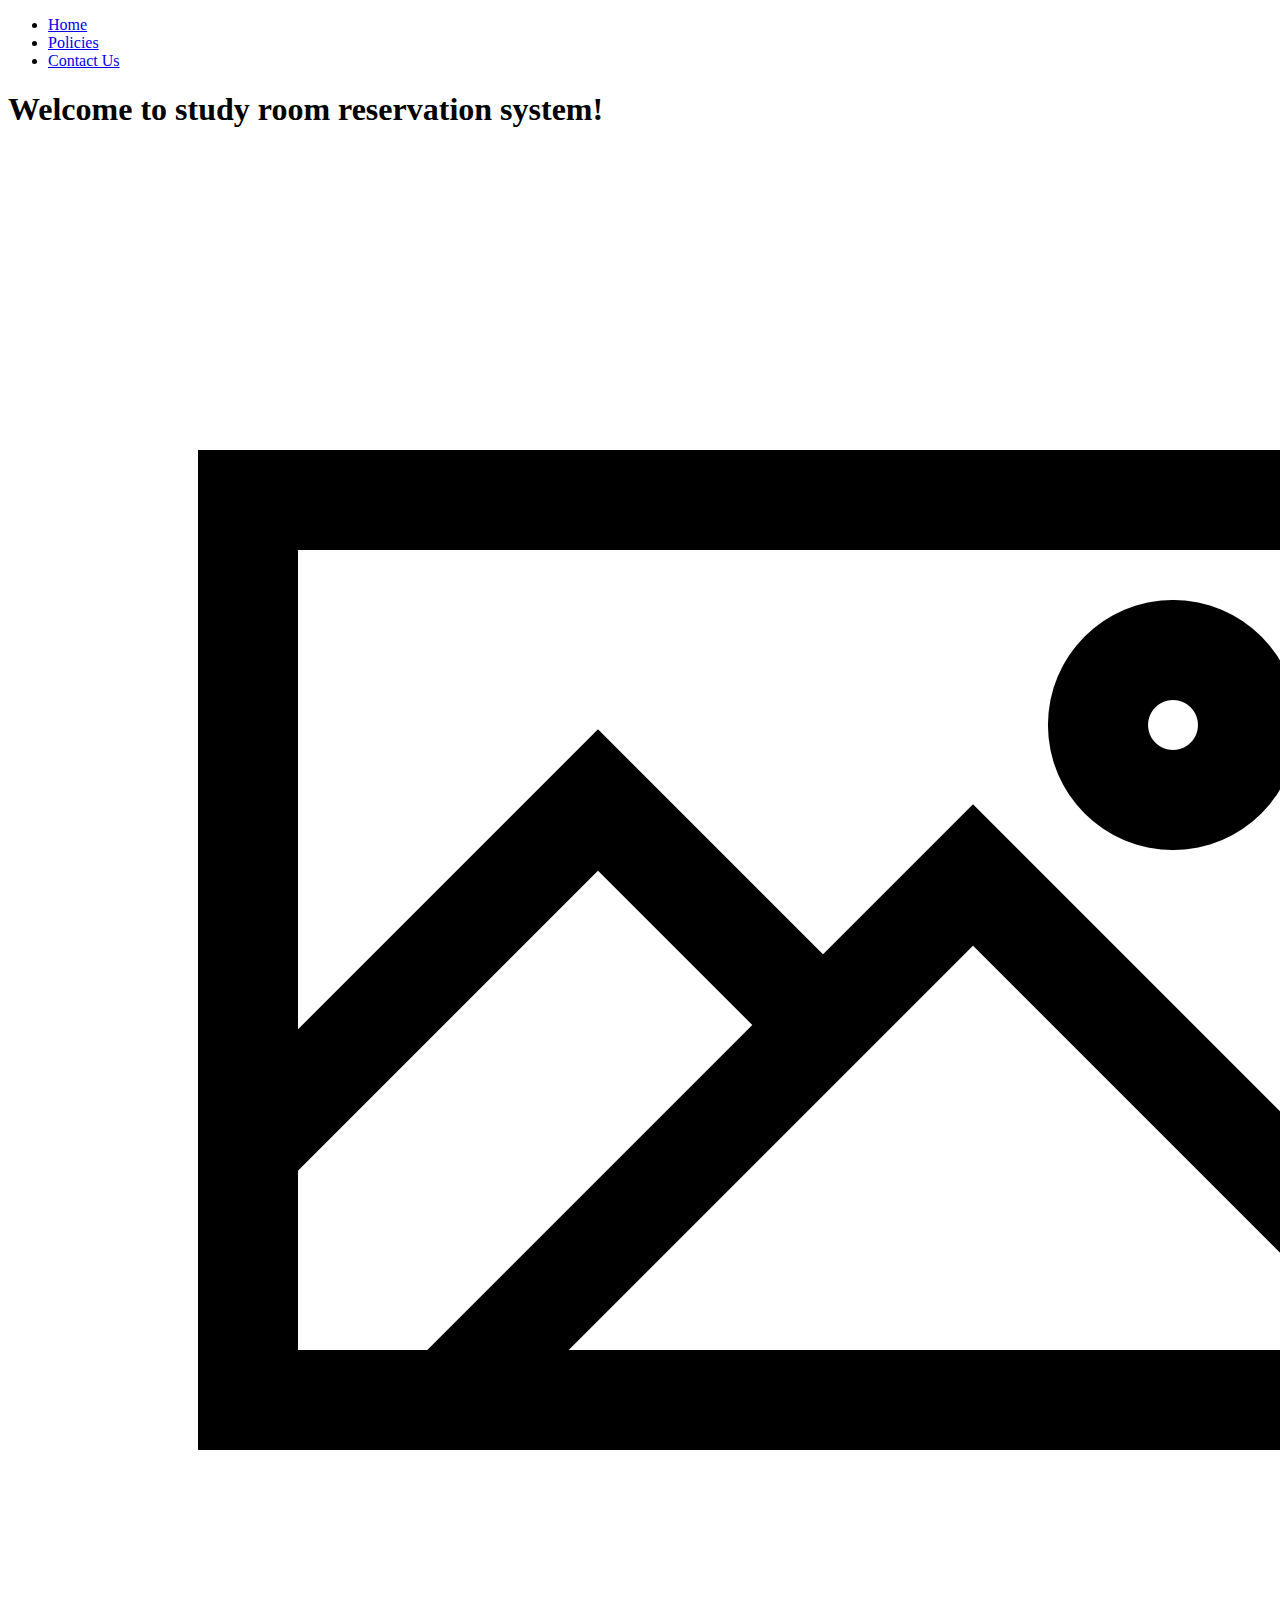
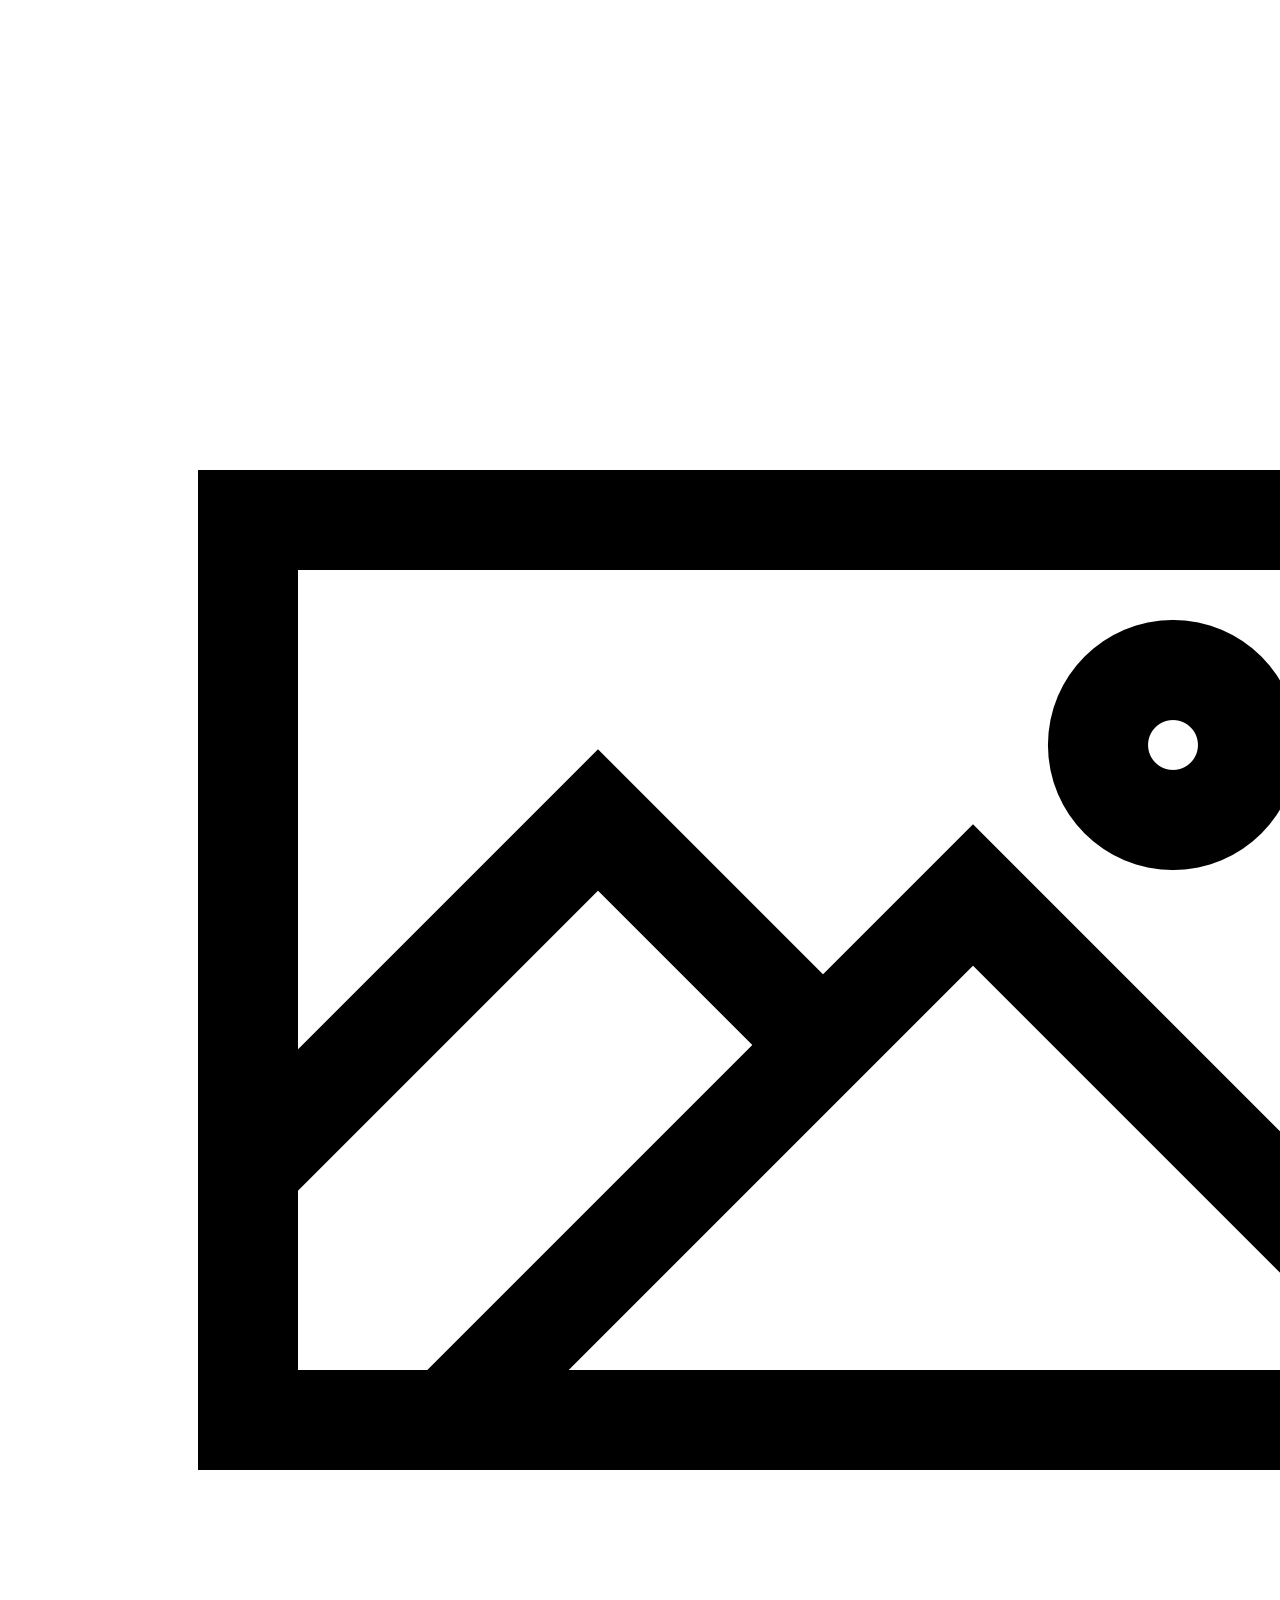
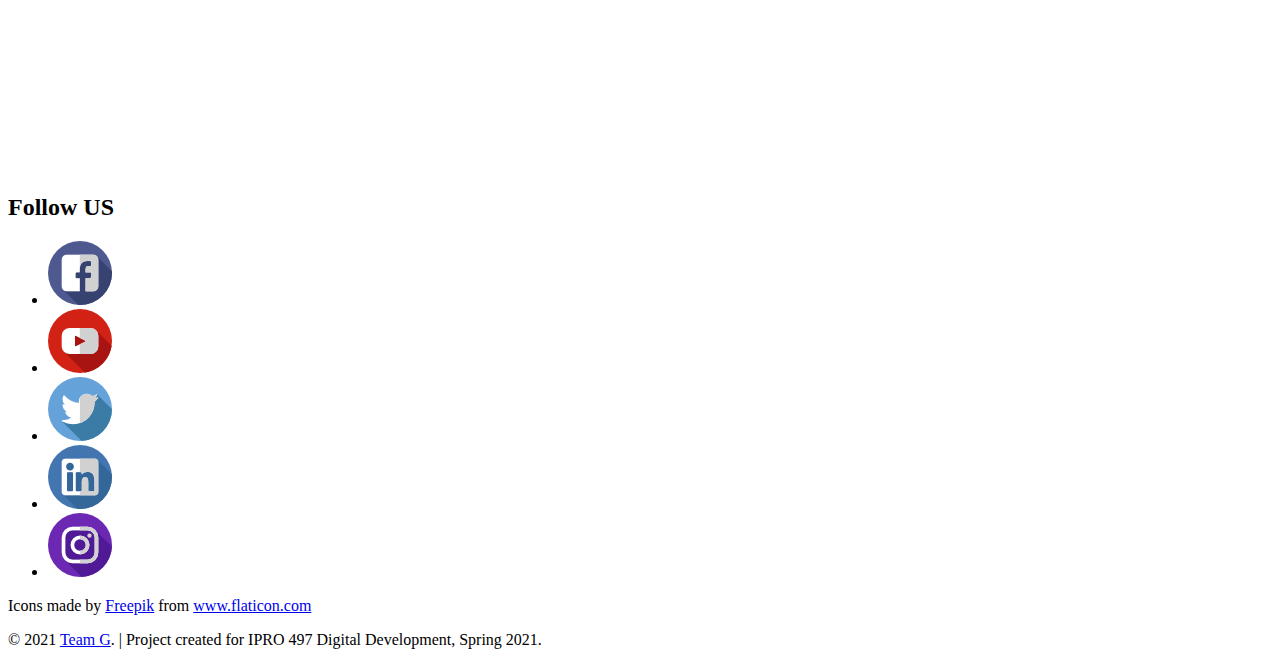
<file: index.html>
<!DOCTYPE html>
<html lang="en">
  <head>
    <meta charset="UTF-8">
    <title>Home</title>
    <!-- 
    <link rel="stylesheet" type="text/css" href="css/normalize.css">
    <link rel="stylesheet" type="text/css" href="css/index.css" /> 
    -->
  </head>
  <body>
    <header>
      <nav>
        <ul>
          <li><a href="index.html">Home</a></li>
          <li><a href="policies.html">Policies</a></li>
          <li><a href="contact.html">Contact Us</a></li>
        </ul>
      </nav>
    </header>
    <main>
      <h1>Welcome to study room reservation system!</h1>
      <figure>
        <a href="mapview.html">
          <img class="max-width-30-height-auto" src="images/placeholder.png" alt="Map View">
        </a>
      </figure>
      <figure>
        <a href="quickfind.html">
          <img class="max-width-30-height-auto" src="images/placeholder.png" alt="Quick Find">
        </a>
      </figure>
    </main>
    <!-- FOOTER SECTION -->
    <footer id="footer">
      <div id="container_social_links">
        <h2>Follow US</h2>
        <ul class="social_links">
          <li class="link_item">
            <a href="https://www.facebook.com/illinoistech" title="Facebook" target="_blank">
              <img class="link_image" src="images/facebook_64px.png" alt="Facebook"/>
            </a>
          </li>
          <li class="link_item">
            <a href="https://www.youtube.com/user/IITToday" title="YouTube" target="_blank">
              <img class="link_image" src="images/youtube_64px.png" alt="YouTube"/>
            </a>
          </li>
          <li class="link_item">
            <a href="https://twitter.com/illinoistech" title="Twitter" target="_blank">
              <img class="link_image" src="images/twitter_64px.png" alt="Twitter"/>
            </a>
          </li>
          <li class="link_item">
            <a href="https://www.linkedin.com/school/illinois-institute-of-technology/" title="LinkedIn" target="_blank">
               <img class="link_image" src="images/linkedin_64px.png" alt="LinkedIn"/>
            </a>
          </li>
          <li class="link_item">
            <a href="https://www.instagram.com/illinoistech/" title="Instagram" target="_blank">
              <img class="link_image" src="images/instagram_64px.png" alt="Instagram"/>
            </a>
          </li>
        </ul>
        <p>Icons made by <a class="hyperlink_item2" href="https://www.flaticon.com/authors/freepik" title="Freepik" target="_blank">Freepik</a> from 
          <a class="hyperlink_item2" href="https://www.flaticon.com/" title="Flaticon" target="_blank"> www.flaticon.com</a></p>
        <p>&#169; 2021 <a class="hyperlink_item2" href="https://github.com/IPRO-497-Spring-2021-Team-G" title="Team G Repo" target="_blank">
          Team G</a>. | Project created for IPRO 497 Digital Development, Spring 2021.</p>
      </div>
    </footer>
  </body>
</html>
</file>
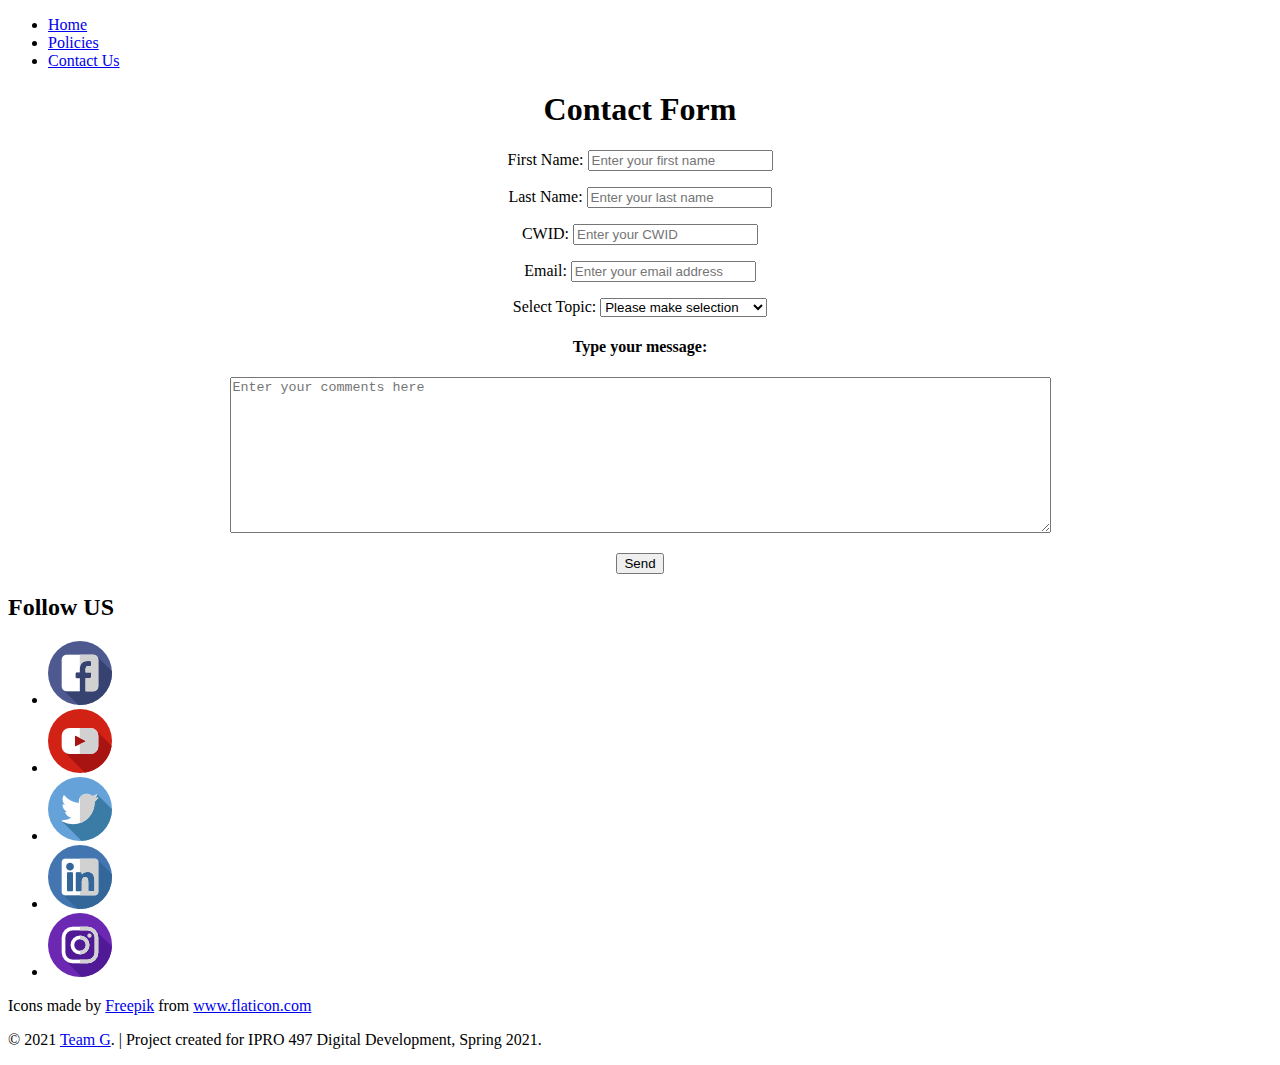
<file: contact.html>
<!DOCTYPE html>
<html lang="en">
  <head>
    <meta charset="UTF-8">
    <title>Contact Us</title>
    <!-- 
    <link rel="stylesheet" type="text/css" href="css/normalize.css">
    <link rel="stylesheet" type="text/css" href="css/index.css" /> 
    -->
  </head>
  <body>
    <header>
      <nav>
        <ul>
          <li><a href="index.html">Home</a></li>
          <li><a href="policies.html">Policies</a></li>
          <li><a href="contact.html">Contact Us</a></li>
        </ul>
      </nav>
    </header>
    <main>
    <h1 style="text-align:center">Contact Form</h1>
    <form>
      <div>
        <p style="text-align:center"><label>First Name: <input type="text" name="first_name_field" placeholder="Enter your first name"></label></p>
      </div>
      <div>
        <p style="text-align:center"><label>Last Name: <input type="text" name="last_name_field" placeholder="Enter your last name"></label></p>
      </div>
      <div>
        <p style="text-align:center"><label>CWID: <input type="text" name="id_field" placeholder="Enter your CWID"></label></p>
      </div>
      <div>
        <p style="text-align:center"><label>Email: <input type="email" name="email_field" placeholder="Enter your email address"></label></p>
      </div>
      <div  style="text-align:center;">
        <label>Select Topic: </label>
        <select name="topic_field">
          <option value="blank">Please make selection</option>
          <option value="general">General question</option>          
          <option value="safety">Report safety violation</option>
          <option value="cleanliness">Report cleanliness issue</option>
        </select>
      </div>
      <div style="text-align:center;">
        <h4>Type your message: </h4>
        <textarea cols="100" rows="10" name="comments_field" placeholder="Enter your comments here"></textarea>
      </div>
      <div>
        <p style="text-align:center"><input type="submit" value="Send"></p>
      </div>
    </form>
    </main>
    <!-- FOOTER SECTION -->
    <footer id="footer">
      <div id="container_social_links">
        <h2>Follow US</h2>
        <ul class="social_links">
          <li class="link_item">
            <a href="https://www.facebook.com/illinoistech" title="Facebook" target="_blank">
              <img class="link_image" src="images/facebook_64px.png" alt="Facebook"/>
            </a>
          </li>
          <li class="link_item">
            <a href="https://www.youtube.com/user/IITToday" title="YouTube" target="_blank">
              <img class="link_image" src="images/youtube_64px.png" alt="YouTube"/>
            </a>
          </li>
          <li class="link_item">
            <a href="https://twitter.com/illinoistech" title="Twitter" target="_blank">
              <img class="link_image" src="images/twitter_64px.png" alt="Twitter"/>
            </a>
          </li>
          <li class="link_item">
            <a href="https://www.linkedin.com/school/illinois-institute-of-technology/" title="LinkedIn" target="_blank">
               <img class="link_image" src="images/linkedin_64px.png" alt="LinkedIn"/>
            </a>
          </li>
          <li class="link_item">
            <a href="https://www.instagram.com/illinoistech/" title="Instagram" target="_blank">
              <img class="link_image" src="images/instagram_64px.png" alt="Instagram"/>
            </a>
          </li>
        </ul>
        <p>Icons made by <a class="hyperlink_item2" href="https://www.flaticon.com/authors/freepik" title="Freepik" target="_blank">Freepik</a> from 
          <a class="hyperlink_item2" href="https://www.flaticon.com/" title="Flaticon" target="_blank"> www.flaticon.com</a></p>
        <p>&#169; 2021 <a class="hyperlink_item2" href="https://github.com/IPRO-497-Spring-2021-Team-G" title="Team G Repo" target="_blank">
          Team G</a>. | Project created for IPRO 497 Digital Development, Spring 2021.</p>
      </div>
    </footer>
  </body>
</html>
</file>
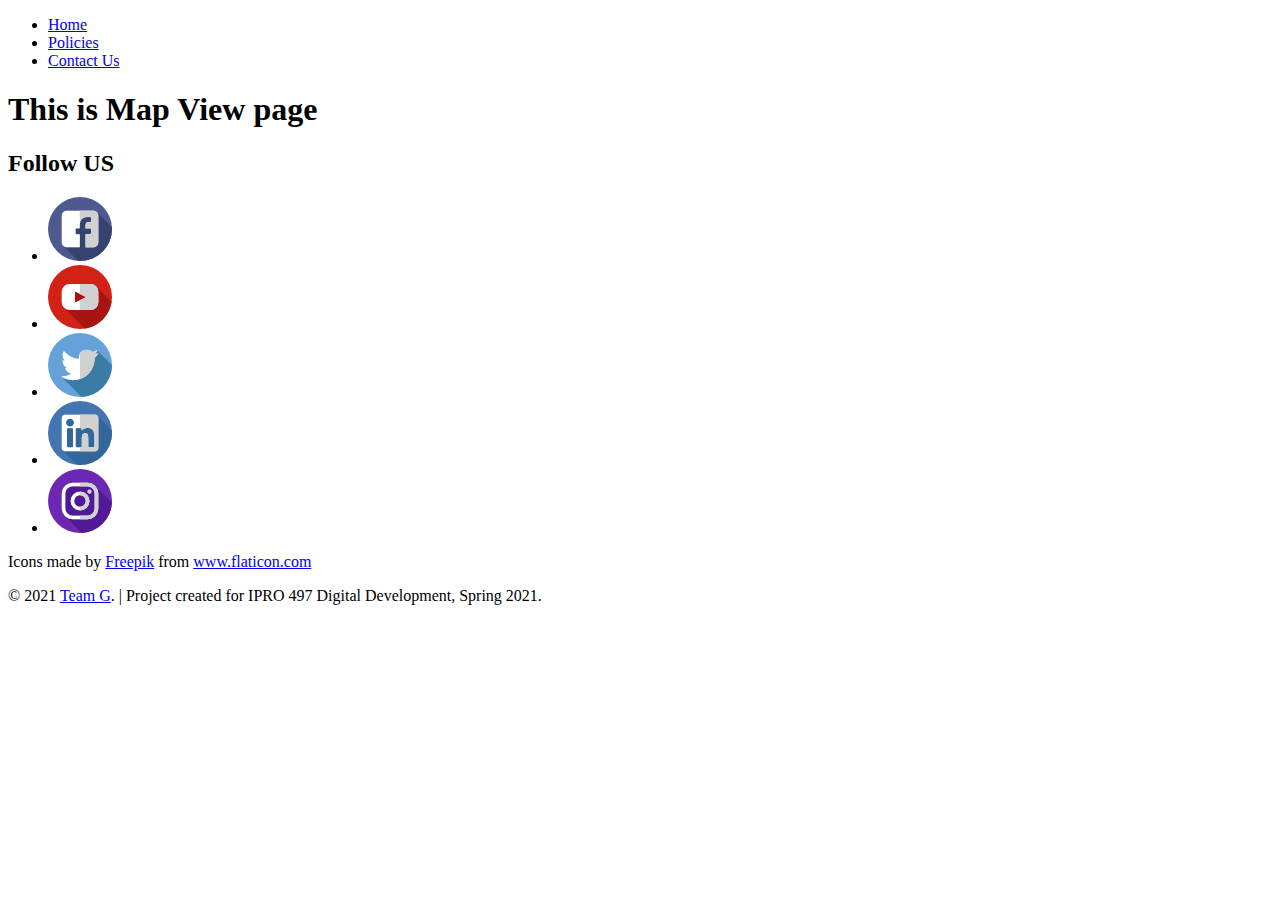
<file: mapview.html>
<!DOCTYPE html>
<html lang="en">
  <head>
    <meta charset="UTF-8">
    <title>Home</title>
    <!-- 
    <link rel="stylesheet" type="text/css" href="css/normalize.css">
    <link rel="stylesheet" type="text/css" href="css/index.css" /> 
    -->
  </head>
  <body>
    <header>
      <nav>
        <ul>
          <li><a href="index.html">Home</a></li>
          <li><a href="policies.html">Policies</a></li>
          <li><a href="contact.html">Contact Us</a></li>
        </ul>
      </nav>
    </header>
    <main>
     <h1>This is Map View page</h1>
    </main>
    <!-- FOOTER SECTION -->
    <footer id="footer">
      <div id="container_social_links">
        <h2>Follow US</h2>
        <ul class="social_links">
          <li class="link_item">
            <a href="https://www.facebook.com/illinoistech" title="Facebook" target="_blank">
              <img class="link_image" src="images/facebook_64px.png" alt="Facebook"/>
            </a>
          </li>
          <li class="link_item">
            <a href="https://www.youtube.com/user/IITToday" title="YouTube" target="_blank">
              <img class="link_image" src="images/youtube_64px.png" alt="YouTube"/>
            </a>
          </li>
          <li class="link_item">
            <a href="https://twitter.com/illinoistech" title="Twitter" target="_blank">
              <img class="link_image" src="images/twitter_64px.png" alt="Twitter"/>
            </a>
          </li>
          <li class="link_item">
            <a href="https://www.linkedin.com/school/illinois-institute-of-technology/" title="LinkedIn" target="_blank">
               <img class="link_image" src="images/linkedin_64px.png" alt="LinkedIn"/>
            </a>
          </li>
          <li class="link_item">
            <a href="https://www.instagram.com/illinoistech/" title="Instagram" target="_blank">
              <img class="link_image" src="images/instagram_64px.png" alt="Instagram"/>
            </a>
          </li>
        </ul>
        <p>Icons made by <a class="hyperlink_item2" href="https://www.flaticon.com/authors/freepik" title="Freepik" target="_blank">Freepik</a> from 
          <a class="hyperlink_item2" href="https://www.flaticon.com/" title="Flaticon" target="_blank"> www.flaticon.com</a></p>
        <p>&#169; 2021 <a class="hyperlink_item2" href="https://github.com/IPRO-497-Spring-2021-Team-G" title="Team G Repo" target="_blank">
          Team G</a>. | Project created for IPRO 497 Digital Development, Spring 2021.</p>
      </div>
    </footer>
  </body>
</html>
</file>
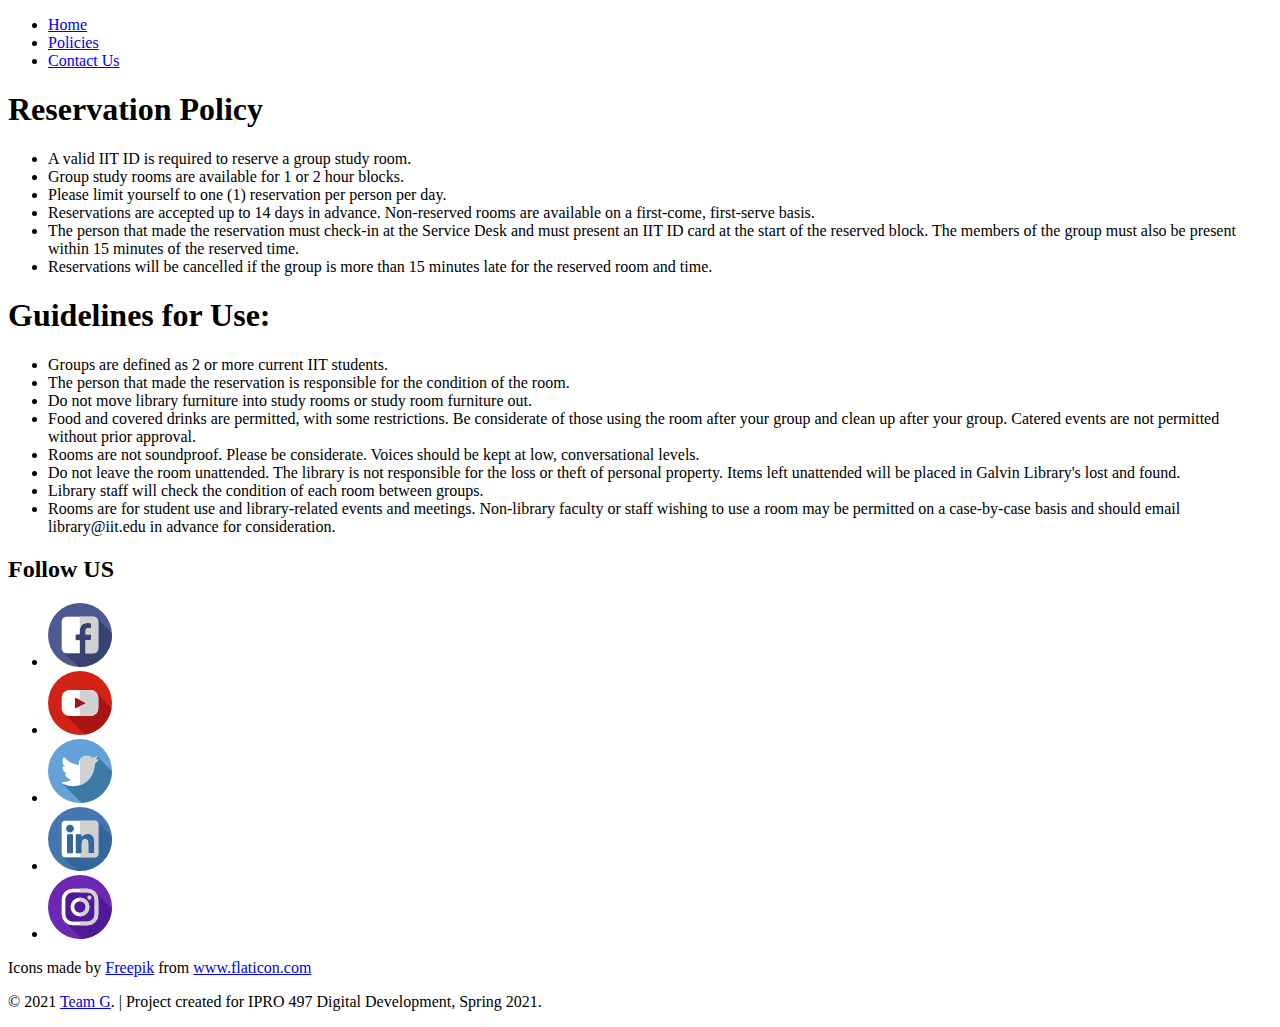
<file: policies.html>
<!DOCTYPE html>
<html lang="en">
  <head>
    <meta charset="UTF-8">
    <title>Policies</title>
    <!-- 
    <link rel="stylesheet" type="text/css" href="css/normalize.css">
    <link rel="stylesheet" type="text/css" href="css/index.css" /> 
    -->
  </head>
  <body>
    <header>
      <nav>
        <ul>
          <li><a href="index.html">Home</a></li>
          <li><a href="policies.html">Policies</a></li>
          <li><a href="contact.html">Contact Us</a></li>
        </ul>
      </nav>
    </header>
    <h1>Reservation Policy</h1>
    <p>
        <ul>
            <li>A valid IIT ID is required to reserve a group study room.</li>
            <li>Group study rooms are available for 1 or 2 hour blocks.</li>
            <li>Please limit yourself to one (1) reservation per person per day.</li>
            <li>Reservations are accepted up to 14 days in advance. Non-reserved rooms are available on a first-come, 
                first-serve basis.</li>
            <li>The person that made the reservation must check-in at the Service Desk and must present an IIT ID card 
                at the start of the reserved block. The members of the group must also be present within 15 minutes of 
                the reserved time.</li>
            <li>Reservations will be cancelled if the group is more than 15 minutes late for the reserved room and time.</li>
        </ul>
    </p>
    <h1>Guidelines for Use:</h1>
    <p>
        <ul>
            <li>Groups are defined as 2 or more current IIT students.</li>
            <li>The person that made the reservation is responsible for the condition of the room.</li>
            <li>Do not move library furniture into study rooms or study room furniture out.</li>
            <li>Food and covered drinks are permitted, with some restrictions. Be considerate of those using the room after
                your group and clean up after your group. Catered events are not permitted without prior approval.</li>
            <li>Rooms are not soundproof. Please be considerate. Voices should be kept at low, conversational levels.</li>
            <li>Do not leave the room unattended. The library is not responsible for the loss or theft of personal property. 
                Items left unattended will be placed in Galvin Library's lost and found.</li>
            <li>Library staff will check the condition of each room between groups.</li>
            <li>Rooms are for student use and library-related events and meetings. Non-library faculty or staff wishing to 
                use a room may be permitted on a case-by-case basis and should email library@iit.edu in advance for consideration.</li>
        </ul>
    </p>
    <!-- FOOTER SECTION -->
    <footer id="footer">
      <div id="container_social_links">
        <h2>Follow US</h2>
        <ul class="social_links">
          <li class="link_item">
            <a href="https://www.facebook.com/illinoistech" title="Facebook" target="_blank">
              <img class="link_image" src="images/facebook_64px.png" alt="Facebook"/>
            </a>
          </li>
          <li class="link_item">
            <a href="https://www.youtube.com/user/IITToday" title="YouTube" target="_blank">
              <img class="link_image" src="images/youtube_64px.png" alt="YouTube"/>
            </a>
          </li>
          <li class="link_item">
            <a href="https://twitter.com/illinoistech" title="Twitter" target="_blank">
              <img class="link_image" src="images/twitter_64px.png" alt="Twitter"/>
            </a>
          </li>
          <li class="link_item">
            <a href="https://www.linkedin.com/school/illinois-institute-of-technology/" title="LinkedIn" target="_blank">
               <img class="link_image" src="images/linkedin_64px.png" alt="LinkedIn"/>
            </a>
          </li>
          <li class="link_item">
            <a href="https://www.instagram.com/illinoistech/" title="Instagram" target="_blank">
              <img class="link_image" src="images/instagram_64px.png" alt="Instagram"/>
            </a>
          </li>
        </ul>
        <p>Icons made by <a class="hyperlink_item2" href="https://www.flaticon.com/authors/freepik" title="Freepik" target="_blank">Freepik</a> from 
          <a class="hyperlink_item2" href="https://www.flaticon.com/" title="Flaticon" target="_blank"> www.flaticon.com</a></p>
        <p>&#169; 2021 <a class="hyperlink_item2" href="https://github.com/IPRO-497-Spring-2021-Team-G" title="Team G Repo" target="_blank">
          Team G</a>. | Project created for IPRO 497 Digital Development, Spring 2021.</p>
      </div>
    </footer>
  </body>
</html>
</file>
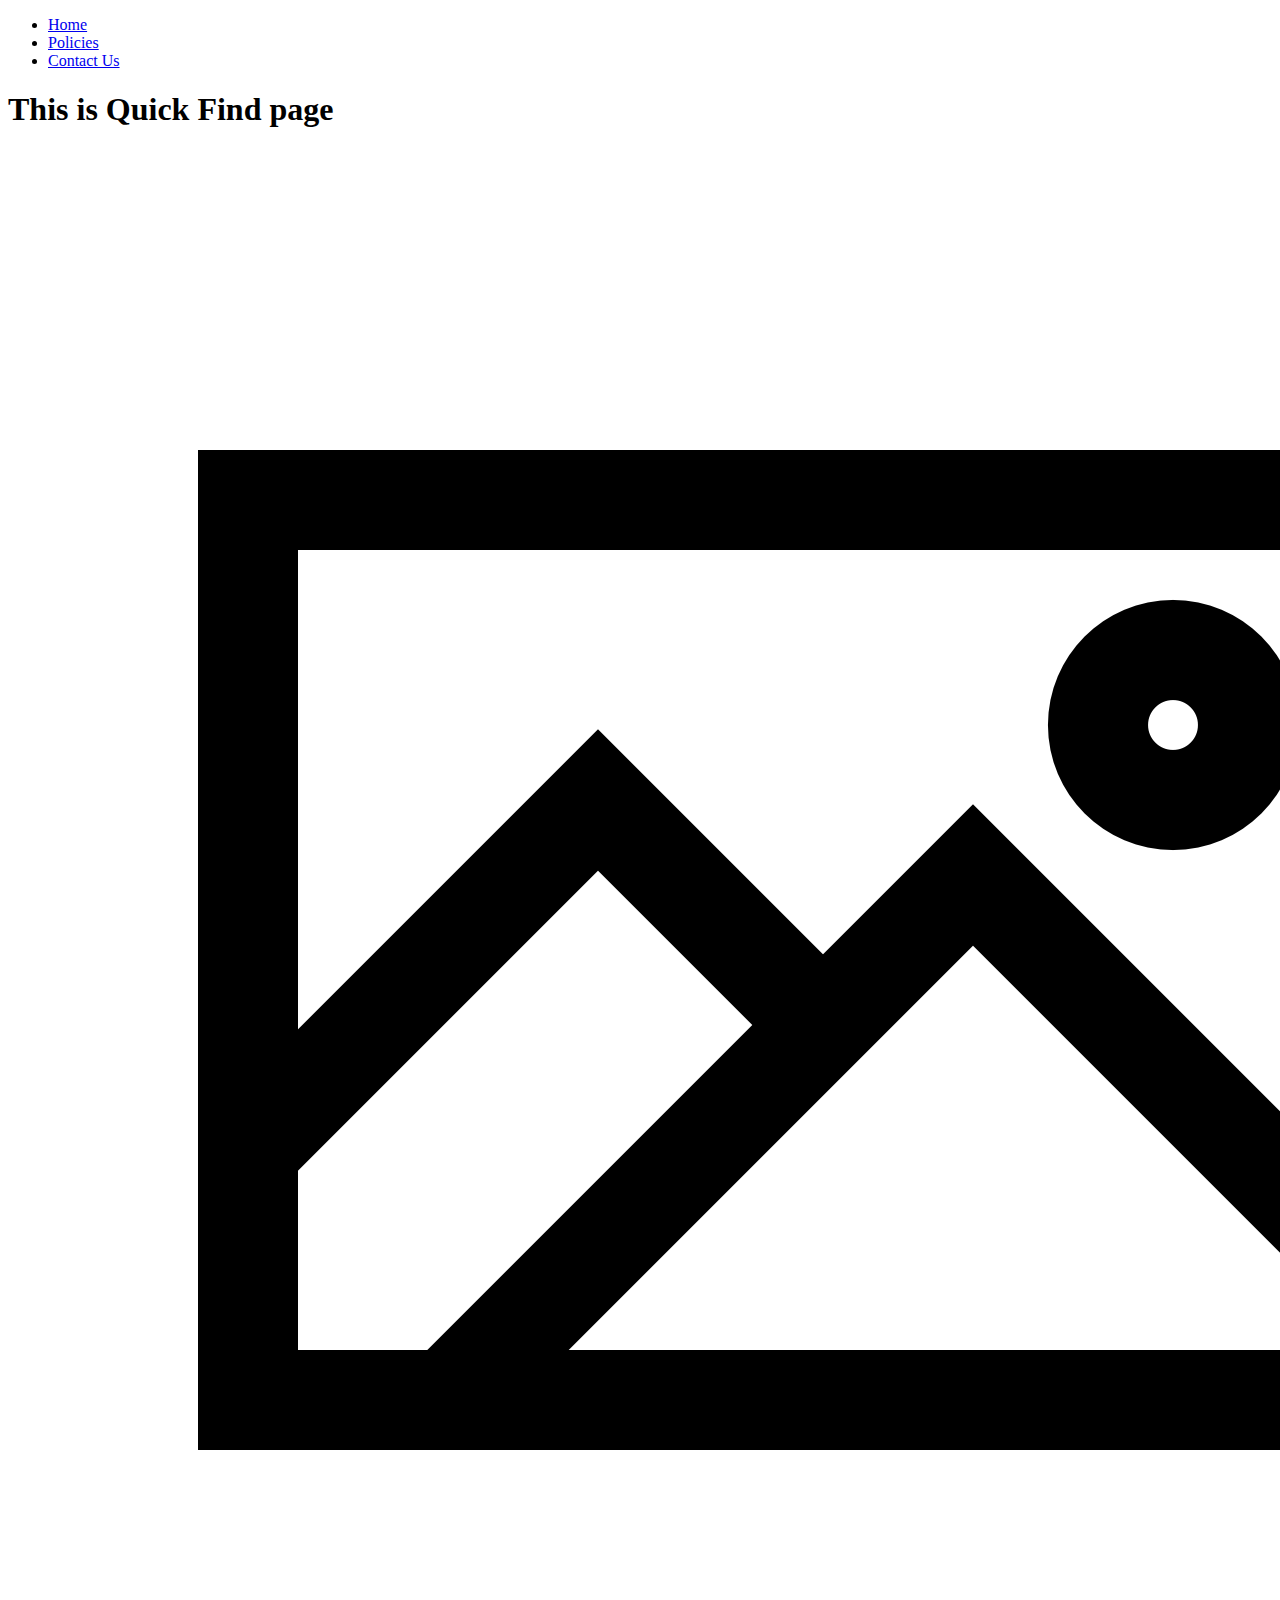
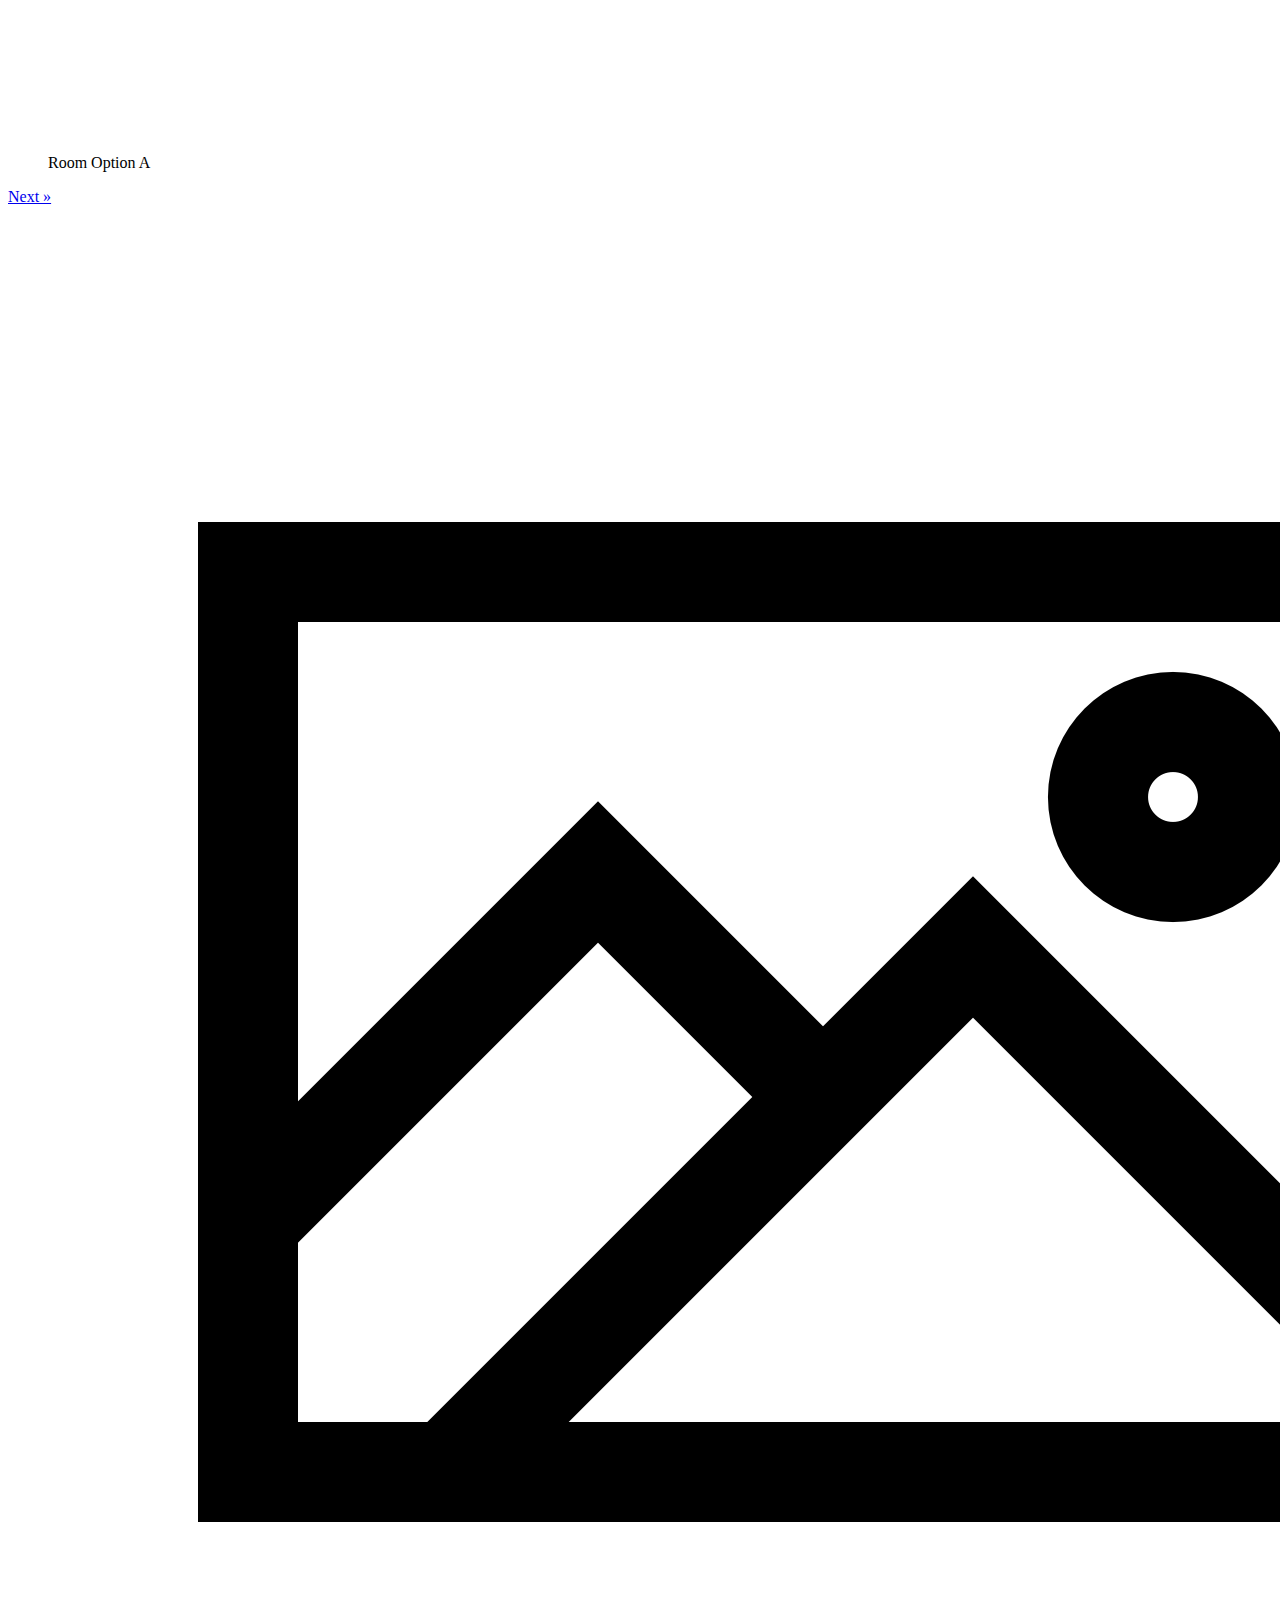
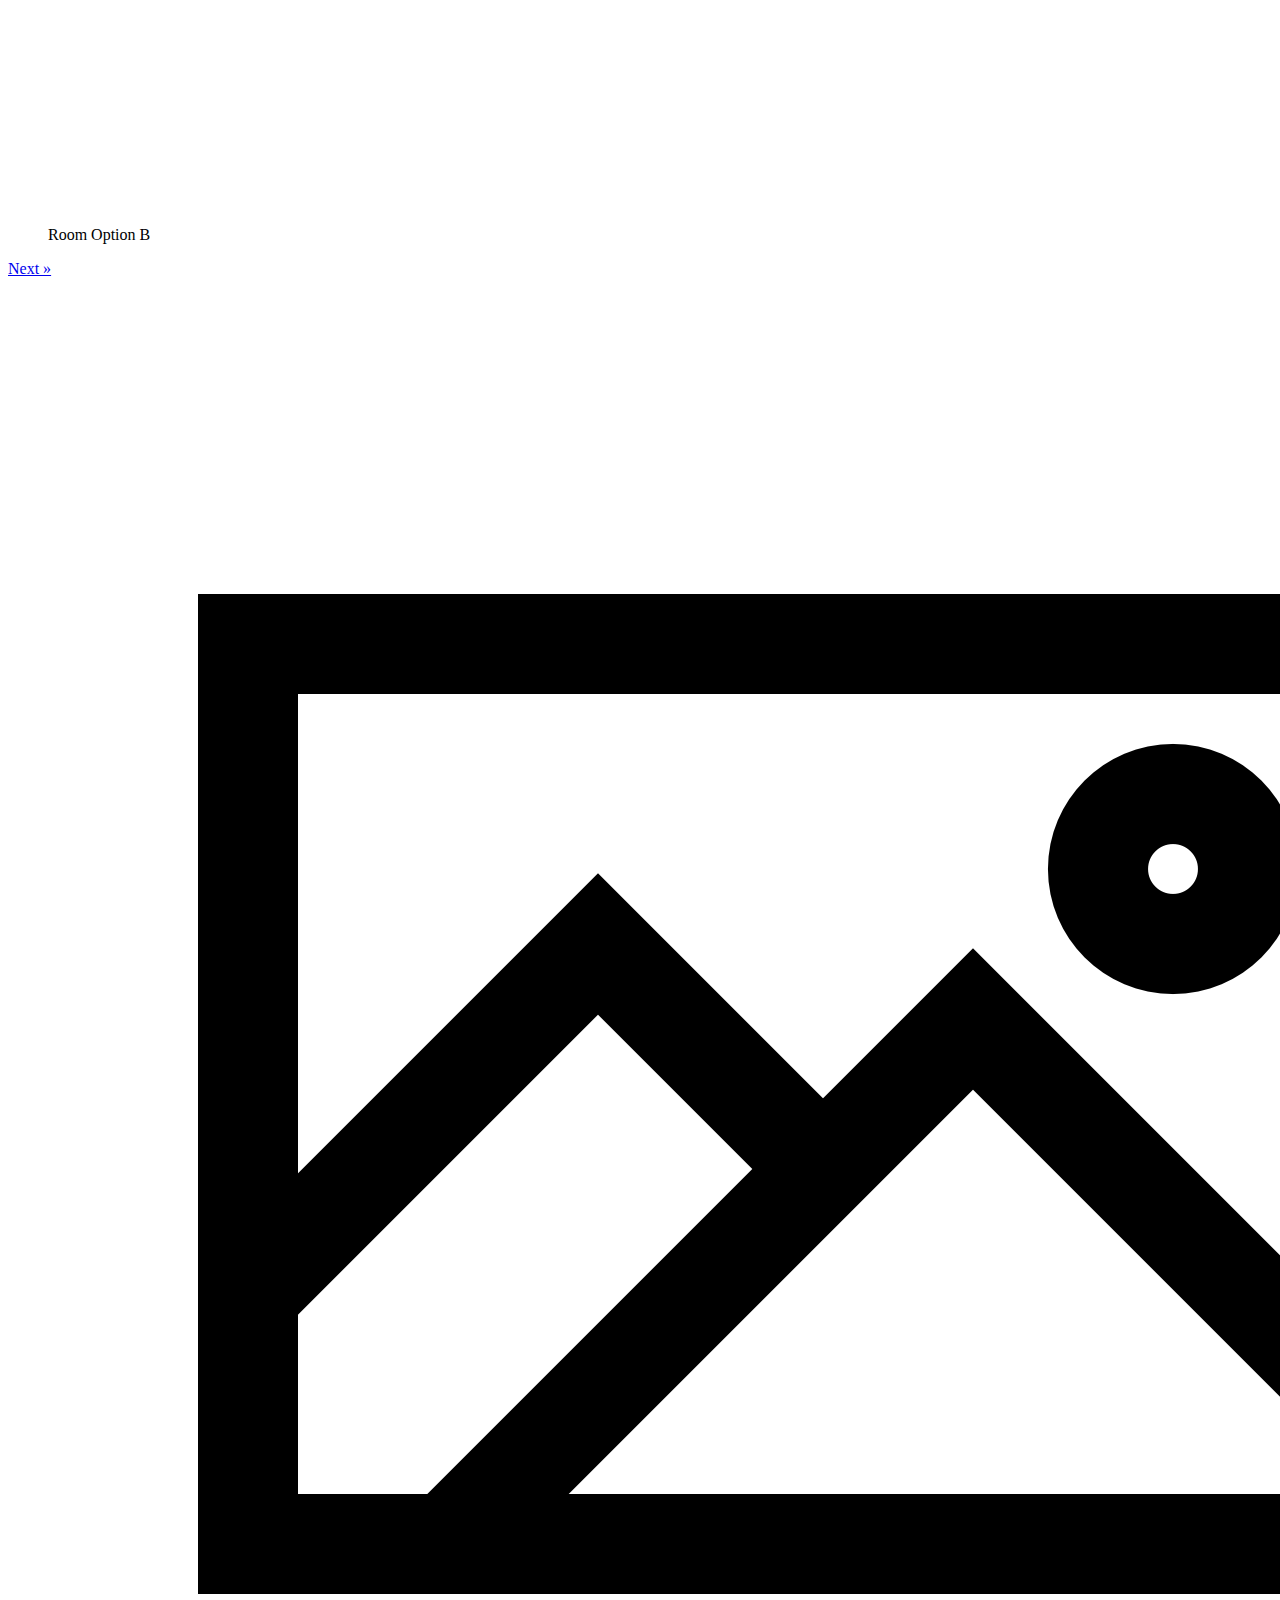
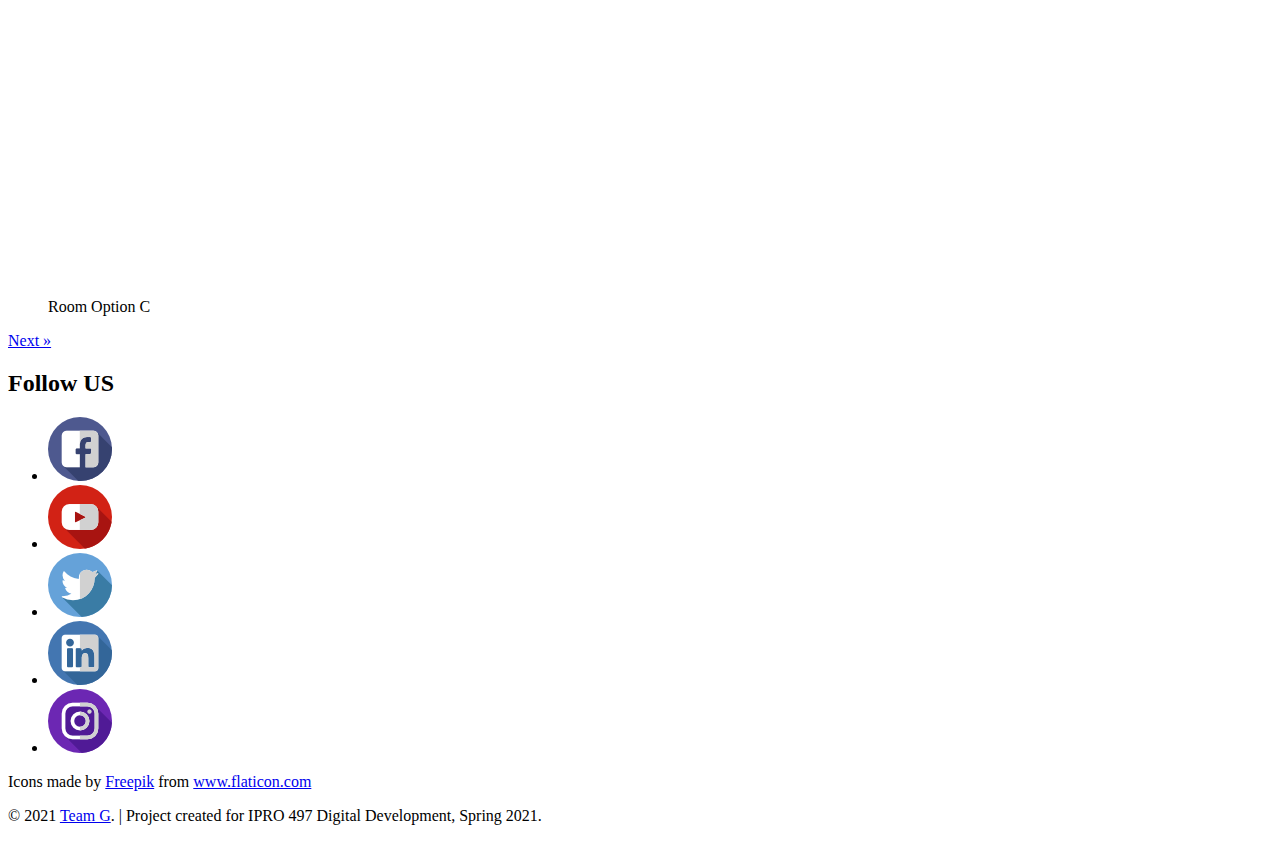
<file: quickfind.html>
<!DOCTYPE html>
<html lang="en">
  <head>
    <meta charset="UTF-8">
    <title>Home</title>
    <!-- 
    <link rel="stylesheet" type="text/css" href="css/normalize.css">
    <link rel="stylesheet" type="text/css" href="css/index.css" /> 
    -->
  </head>
  <body>
    <header>
      <nav>
        <ul>
          <li><a href="index.html">Home</a></li>
          <li><a href="policies.html">Policies</a></li>
          <li><a href="contact.html">Contact Us</a></li>
        </ul>
      </nav>
    </header>
    <main>
        <h1>This is Quick Find page</h1>
        <figure>
            <img class="max-width-30-height-auto" src="images/placeholder.png" alt="Room Option A">
            <figcaption>Room Option A</figcaption>
        </figure>
        <div class="button">
          <a href="reserve.html" id="next">Next &raquo;</a>
        </div>
        <figure>
            <img class="max-width-30-height-auto" src="images/placeholder.png" alt="Room Option B">
            <figcaption>Room Option B</figcaption>
        </figure>
        <div class="button">
          <a href="reserve.html" id="next">Next &raquo;</a>
        </div>
        <figure>
            <img class="max-width-30-height-auto" src="images/placeholder.png" alt="Room Option C">
            <figcaption>Room Option C</figcaption>
        </figure>
        <div class="button">
          <a href="reserve.html" id="next">Next &raquo;</a>
        </div>
    </main>
    <!-- FOOTER SECTION -->
    <footer id="footer">
      <div id="container_social_links">
        <h2>Follow US</h2>
        <ul class="social_links">
          <li class="link_item">
            <a href="https://www.facebook.com/illinoistech" title="Facebook" target="_blank">
              <img class="link_image" src="images/facebook_64px.png" alt="Facebook"/>
            </a>
          </li>
          <li class="link_item">
            <a href="https://www.youtube.com/user/IITToday" title="YouTube" target="_blank">
              <img class="link_image" src="images/youtube_64px.png" alt="YouTube"/>
            </a>
          </li>
          <li class="link_item">
            <a href="https://twitter.com/illinoistech" title="Twitter" target="_blank">
              <img class="link_image" src="images/twitter_64px.png" alt="Twitter"/>
            </a>
          </li>
          <li class="link_item">
            <a href="https://www.linkedin.com/school/illinois-institute-of-technology/" title="LinkedIn" target="_blank">
               <img class="link_image" src="images/linkedin_64px.png" alt="LinkedIn"/>
            </a>
          </li>
          <li class="link_item">
            <a href="https://www.instagram.com/illinoistech/" title="Instagram" target="_blank">
              <img class="link_image" src="images/instagram_64px.png" alt="Instagram"/>
            </a>
          </li>
        </ul>
        <p>Icons made by <a class="hyperlink_item2" href="https://www.flaticon.com/authors/freepik" title="Freepik" target="_blank">Freepik</a> from 
          <a class="hyperlink_item2" href="https://www.flaticon.com/" title="Flaticon" target="_blank"> www.flaticon.com</a></p>
        <p>&#169; 2021 <a class="hyperlink_item2" href="https://github.com/IPRO-497-Spring-2021-Team-G" title="Team G Repo" target="_blank">
          Team G</a>. | Project created for IPRO 497 Digital Development, Spring 2021.</p>
      </div>
    </footer>
  </body>
</html>
</file>
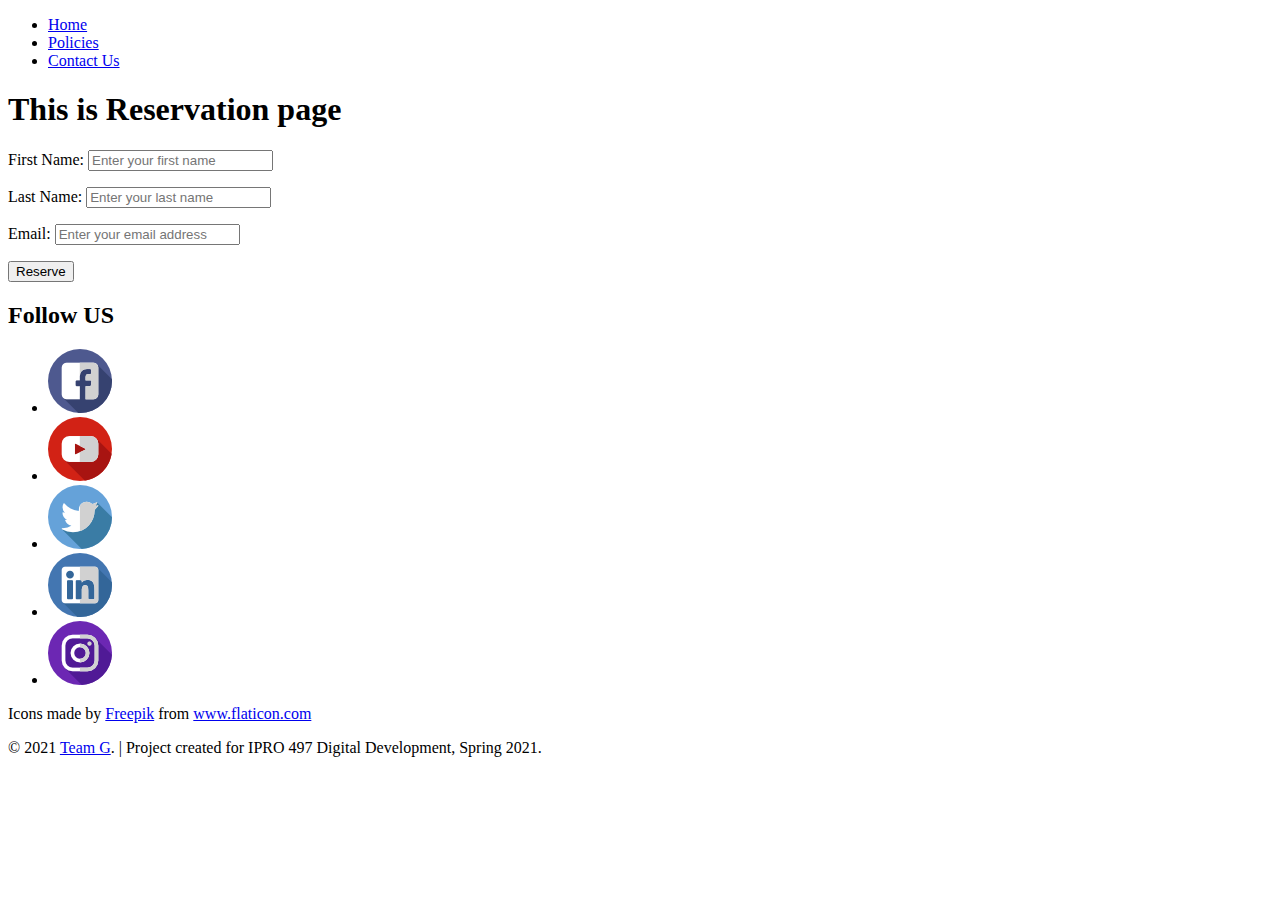
<file: reserve.html>
<!DOCTYPE html>
<html lang="en">
  <head>
    <meta charset="UTF-8">
    <title>Home</title>
    <!-- 
    <link rel="stylesheet" type="text/css" href="css/normalize.css">
    <link rel="stylesheet" type="text/css" href="css/index.css" /> 
    -->
  </head>
  <body>
    <header>
      <nav>
        <ul>
          <li><a href="index.html">Home</a></li>
          <li><a href="policies.html">Policies</a></li>
          <li><a href="contact.html">Contact Us</a></li>
        </ul>
      </nav>
    </header>
    <main>
     <h1>This is Reservation page</h1>
     <form>
        <div>
          <p><label>First Name: <input type="text" name="first_name_field" placeholder="Enter your first name"></label></p>
        </div>
        <div>
          <p><label>Last Name: <input type="text" name="last_name_field" placeholder="Enter your last name"></label></p>
        </div>
        <div>
          <p><label>Email: <input type="email" name="email_field" placeholder="Enter your email address"></label></p>
        </div>
        <div>
          <p><input type="submit" value="Reserve"></p>
        </div>
      </form>
    </main>
    <!-- FOOTER SECTION -->
    <footer id="footer">
        <div id="container_social_links">
          <h2>Follow US</h2>
          <ul class="social_links">
            <li class="link_item">
              <a href="https://www.facebook.com/illinoistech" title="Facebook" target="_blank">
                <img class="link_image" src="images/facebook_64px.png" alt="Facebook"/>
              </a>
            </li>
            <li class="link_item">
              <a href="https://www.youtube.com/user/IITToday" title="YouTube" target="_blank">
                <img class="link_image" src="images/youtube_64px.png" alt="YouTube"/>
              </a>
            </li>
            <li class="link_item">
              <a href="https://twitter.com/illinoistech" title="Twitter" target="_blank">
                <img class="link_image" src="images/twitter_64px.png" alt="Twitter"/>
              </a>
            </li>
            <li class="link_item">
              <a href="https://www.linkedin.com/school/illinois-institute-of-technology/" title="LinkedIn" target="_blank">
                 <img class="link_image" src="images/linkedin_64px.png" alt="LinkedIn"/>
              </a>
            </li>
            <li class="link_item">
              <a href="https://www.instagram.com/illinoistech/" title="Instagram" target="_blank">
                <img class="link_image" src="images/instagram_64px.png" alt="Instagram"/>
              </a>
            </li>
          </ul>
          <p>Icons made by <a class="hyperlink_item2" href="https://www.flaticon.com/authors/freepik" title="Freepik" target="_blank">Freepik</a> from 
            <a class="hyperlink_item2" href="https://www.flaticon.com/" title="Flaticon" target="_blank"> www.flaticon.com</a></p>
          <p>&#169; 2021 <a class="hyperlink_item2" href="https://github.com/IPRO-497-Spring-2021-Team-G" title="Team G Repo" target="_blank">
            Team G</a>. | Project created for IPRO 497 Digital Development, Spring 2021.</p>
        </div>
    </footer>
  </body>
</html>
</file>
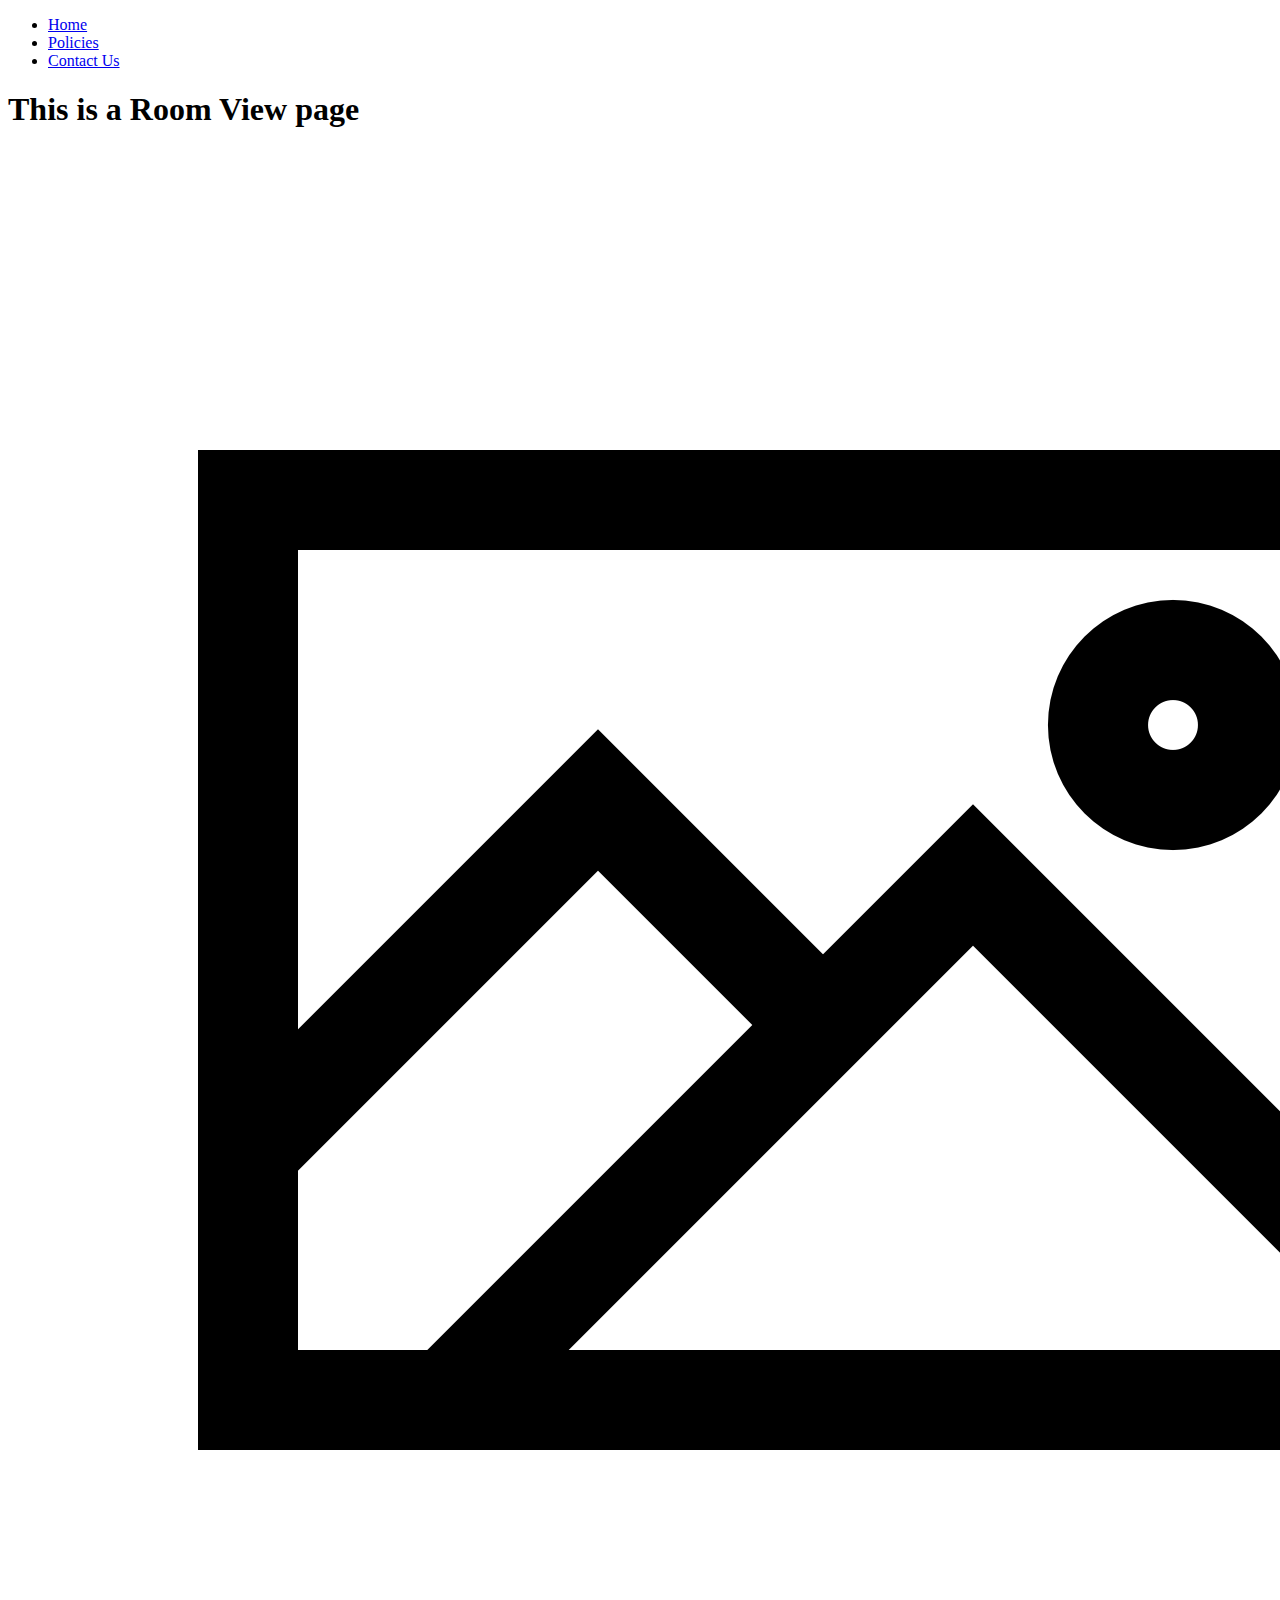
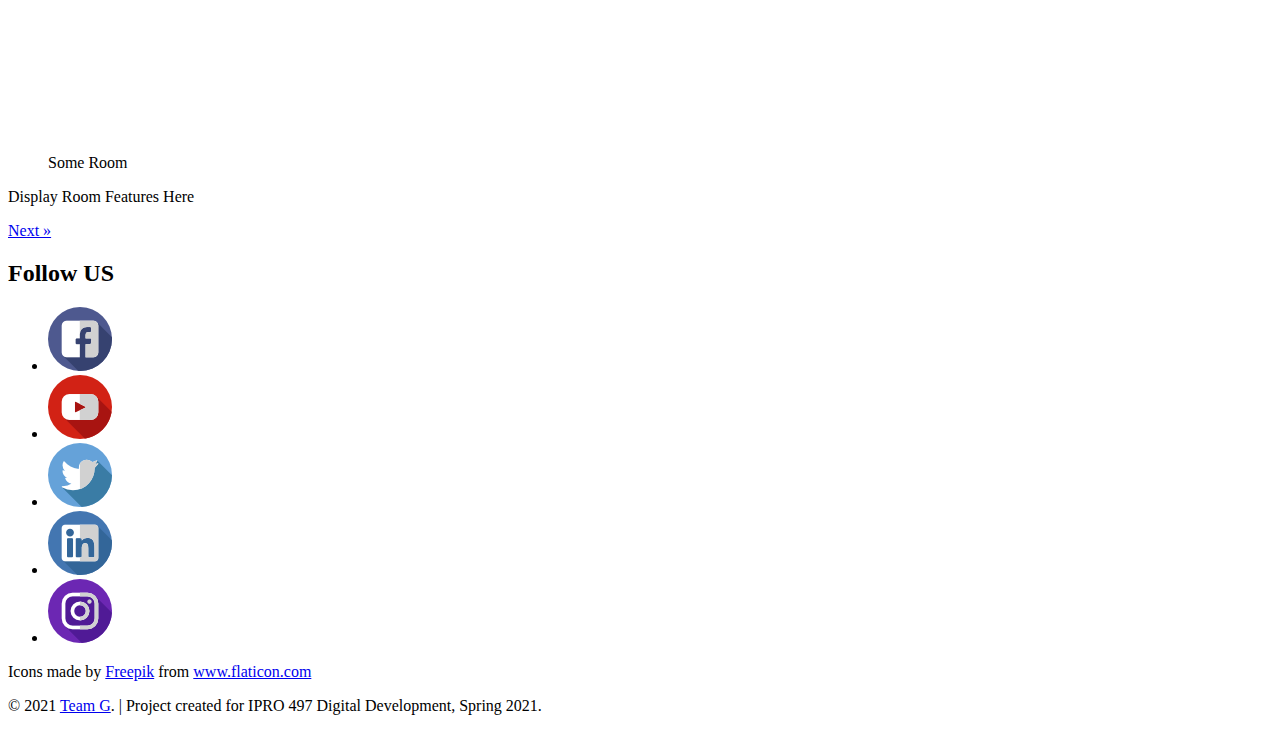
<file: roomview.html>
<!DOCTYPE html>
<html lang="en">
  <head>
    <meta charset="UTF-8">
    <title>Home</title>
    <!-- 
    <link rel="stylesheet" type="text/css" href="css/normalize.css">
    <link rel="stylesheet" type="text/css" href="css/index.css" /> 
    -->
  </head>
  <body>
    <header>
      <nav>
        <ul>
          <li><a href="index.html">Home</a></li>
          <li><a href="policies.html">Policies</a></li>
          <li><a href="contact.html">Contact Us</a></li>
        </ul>
      </nav>
    </header>
    <main>
        <h1>This is a Room View page</h1>
        <figure>
            <img class="max-width-30-height-auto" src="images/placeholder.png" alt="Room Option A">
            <figcaption>Some Room</figcaption>
        </figure>
        <p>Display Room Features Here</p>
        <div class="button">
          <a href="reserve.html" id="next">Next &raquo;</a>
        </div>
    </main>
    <!-- FOOTER SECTION -->
    <footer id="footer">
      <div id="container_social_links">
        <h2>Follow US</h2>
        <ul class="social_links">
          <li class="link_item">
            <a href="https://www.facebook.com/illinoistech" title="Facebook" target="_blank">
              <img class="link_image" src="images/facebook_64px.png" alt="Facebook"/>
            </a>
          </li>
          <li class="link_item">
            <a href="https://www.youtube.com/user/IITToday" title="YouTube" target="_blank">
              <img class="link_image" src="images/youtube_64px.png" alt="YouTube"/>
            </a>
          </li>
          <li class="link_item">
            <a href="https://twitter.com/illinoistech" title="Twitter" target="_blank">
              <img class="link_image" src="images/twitter_64px.png" alt="Twitter"/>
            </a>
          </li>
          <li class="link_item">
            <a href="https://www.linkedin.com/school/illinois-institute-of-technology/" title="LinkedIn" target="_blank">
               <img class="link_image" src="images/linkedin_64px.png" alt="LinkedIn"/>
            </a>
          </li>
          <li class="link_item">
            <a href="https://www.instagram.com/illinoistech/" title="Instagram" target="_blank">
              <img class="link_image" src="images/instagram_64px.png" alt="Instagram"/>
            </a>
          </li>
        </ul>
        <p>Icons made by <a class="hyperlink_item2" href="https://www.flaticon.com/authors/freepik" title="Freepik" target="_blank">Freepik</a> from 
          <a class="hyperlink_item2" href="https://www.flaticon.com/" title="Flaticon" target="_blank"> www.flaticon.com</a></p>
        <p>&#169; 2021 <a class="hyperlink_item2" href="https://github.com/IPRO-497-Spring-2021-Team-G" title="Team G Repo" target="_blank">
          Team G</a>. | Project created for IPRO 497 Digital Development, Spring 2021.</p>
      </div>
    </footer>
  </body>
</html>
</file>
<file: css/index.css>
body {
    display: flex;
    flex-direction: column;
    justify-content: flex-start;
    align-items: center;
    min-height: 100vh;
}
header {
    display: flex;
    justify-content: center;
    align-items: center;
    padding: 1em 0;
    width: 100%;
}
h1 {
    padding-left: .5em;
    font-size: 3em;
}
nav {
    display: flex;
    justify-content: center;
    align-items: center;
    width: 100%;
}
nav ul {
    display: flex;
    list-style-type: none;
}
nav li {
    padding: 1em 2.5em;
    text-transform: uppercase;
}
main {
    display: flex;
    justify-content: center;
    flex-wrap: wrap;
    max-width: 960px;
}
</file>
